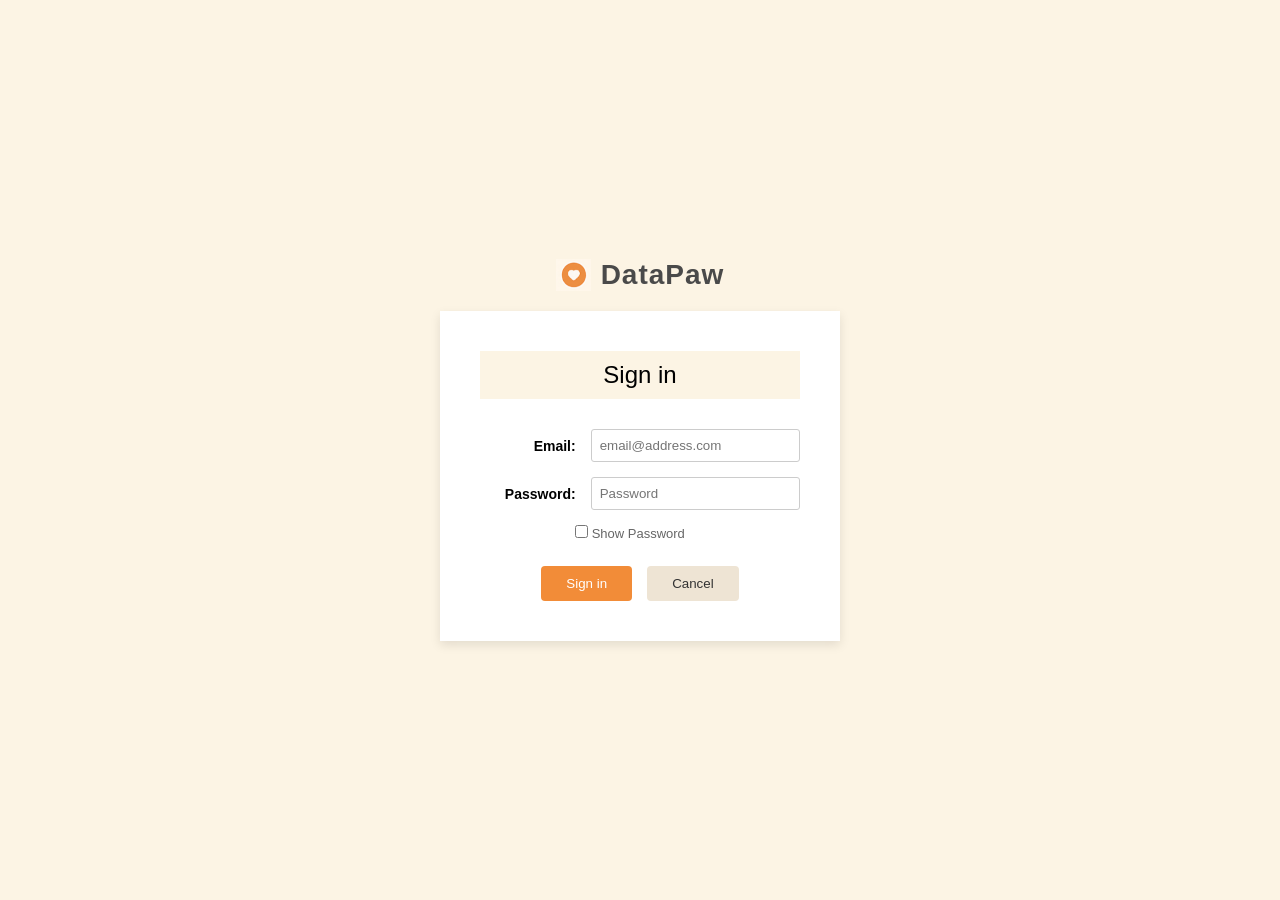
<file: pages/Sign-in/index.html>
<!DOCTYPE html>
<html lang="en">
<head>
    <meta charset="UTF-8">
    <meta name="viewport" content="width=device-width, initial-scale=1.0">
    <title>DataPaw Sign In</title>
    <link rel="stylesheet" href="style.css">
</head>
<body>
    <div class="login-container">
        <header class="logo">
            <img src="../../assets/img/logo.png" alt="DataPaw Logo" class="logo-img"> 
    <h1>DataPaw</h1>
        </header>

        <div class="card">
            <h2>Sign in</h2>
            
            <div id="message" class="message" style="display: none;"></div>
            
            <form id="loginForm">
                <div class="input-group">
                    <label for="email">Email:</label>
                    <input type="email" id="email" placeholder="email@address.com" required>
                </div>

                <div class="input-group">
                    <label for="password">Password:</label>
                    <input type="password" id="password" placeholder="Password" required>
                </div>

                <div class="checkbox-group">
                    <input type="checkbox" id="showPassword">
                    <label for="showPassword">Show Password</label>
                </div>

                <div class="button-group">
                    <button type="submit" class="btn-primary">Sign in</button>
                    <button type="reset" class="btn-secondary">Cancel</button>
                </div>
            </form>
        </div>
    </div>
    <script src="../../shared/auth.js"></script>
    <script src="script.js"></script>
</body>
</html>
</file>
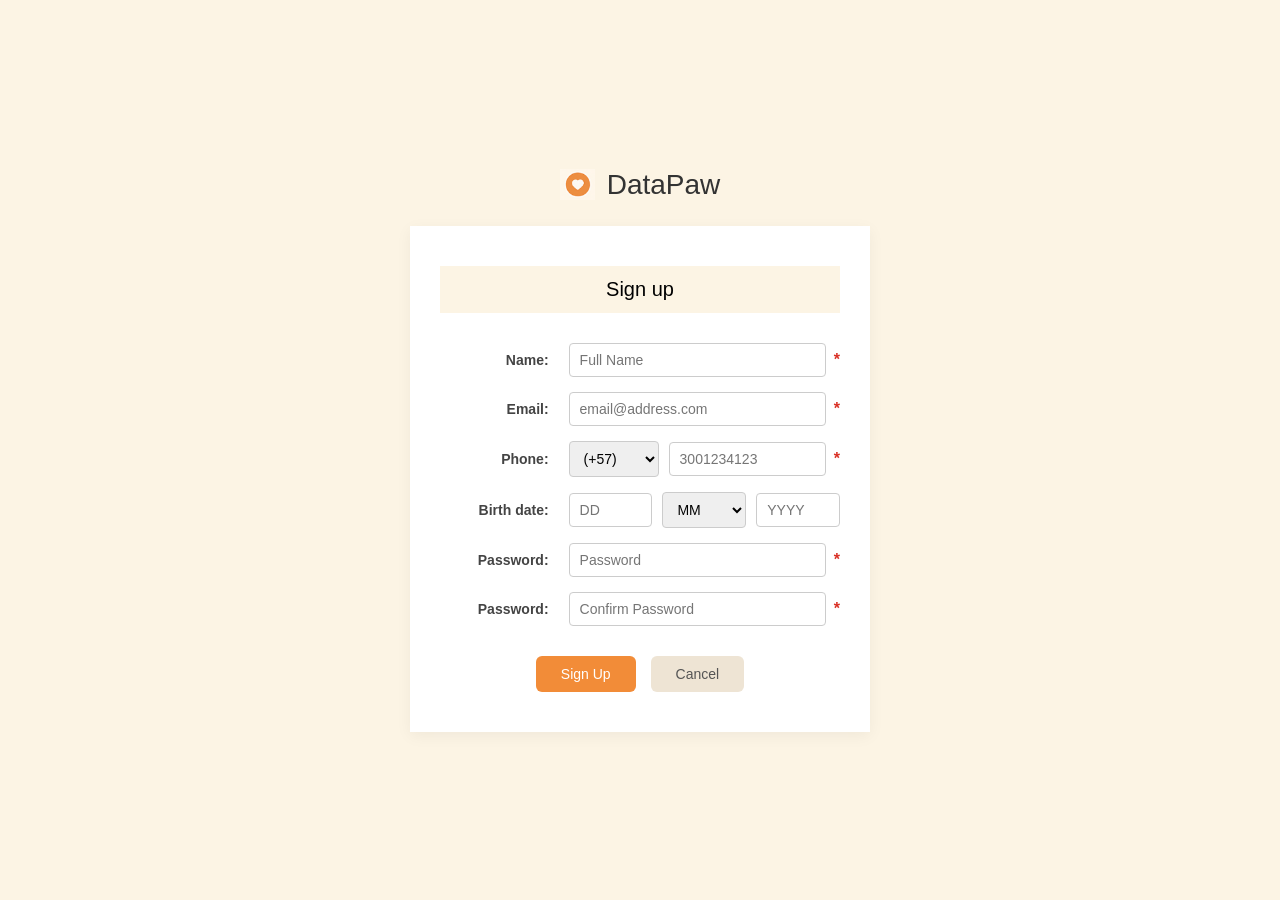
<file: pages/Sign-up/index.html>
<!DOCTYPE html>
<html lang="en">
<head>
    <meta charset="UTF-8">
    <meta name="viewport" content="width=device-width, initial-scale=1.0">
    <title>DataPaw - Sign Up</title>
    <link rel="stylesheet" href="style.css">
</head>
<body>

    <div class="login-container">
        <header class="logo">
            <img src="../../assets/img/logo.png" alt="DataPaw Logo" class="logo-img"> 
            <h1>DataPaw</h1>
        </header>

        <div class="card">
            <h2 class="form-title">Sign up</h2>
            
            <div id="message" class="message" style="display: none;"></div>
            
            <form id="signupForm">
                <div class="input-group">
                    <label for="name">Name:</label>
                    <div class="input-wrapper">
                        <input type="text" id="name" placeholder="Full Name" required>
                        <span class="required-star">*</span>
                    </div>
                </div>

                <div class="input-group">
                    <label for="email">Email:</label>
                    <div class="input-wrapper">
                        <input type="email" id="email" placeholder="email@address.com" required>
                        <span class="required-star">*</span>
                    </div>
                </div>

                <div class="input-group">
                    <label for="phone">Phone:</label>
                    <div class="multi-input">
                        <select id="country-code">
                            <option value="+57">(+57)</option>
                        </select>
                        <div class="input-wrapper">
                            <input type="tel" id="phone" placeholder="3001234123" required>
                            <span class="required-star">*</span>
                        </div>
                    </div>
                </div>

                <div class="input-group">
                    <label>Birth date:</label>
                    <div class="multi-input">
                        <input type="text" id="birthDay" placeholder="DD" maxlength="2" class="date-input">
                        <select id="birthMonth" class="date-input">
                            <option value="">MM</option>
                            <option value="01">01</option>
                            <option value="02">02</option>
                            <option value="03">03</option>
                            <option value="04">04</option>
                            <option value="05">05</option>
                            <option value="06">06</option>
                            <option value="07">07</option>
                            <option value="08">08</option>
                            <option value="09">09</option>
                            <option value="10">10</option>
                            <option value="11">11</option>
                            <option value="12">12</option>
                            </select>
                        <input type="text" id="birthYear" placeholder="YYYY" maxlength="4" class="date-input">
                    </div>
                </div>

                <div class="input-group">
                    <label for="password">Password:</label>
                    <div class="input-wrapper">
                        <input type="password" id="password" placeholder="Password" required>
                        <span class="required-star">*</span>
                    </div>
                </div>

                <div class="input-group">
                    <label for="confirm-password">Password:</label>
                    <div class="input-wrapper">
                        <input type="password" id="confirm-password" placeholder="Confirm Password" required>
                        <span class="required-star">*</span>
                    </div>
                </div>

                <div class="button-group">
                    <button type="submit" class="btn-primary">Sign Up</button>
                    <button type="reset" class="btn-secondary">Cancel</button>
                </div>
            </form>
        </div>
    </div>

    <script src="../../shared/auth.js"></script>
    <script type="module" src="./signup.js"></script>
</body>
</html>
</file>
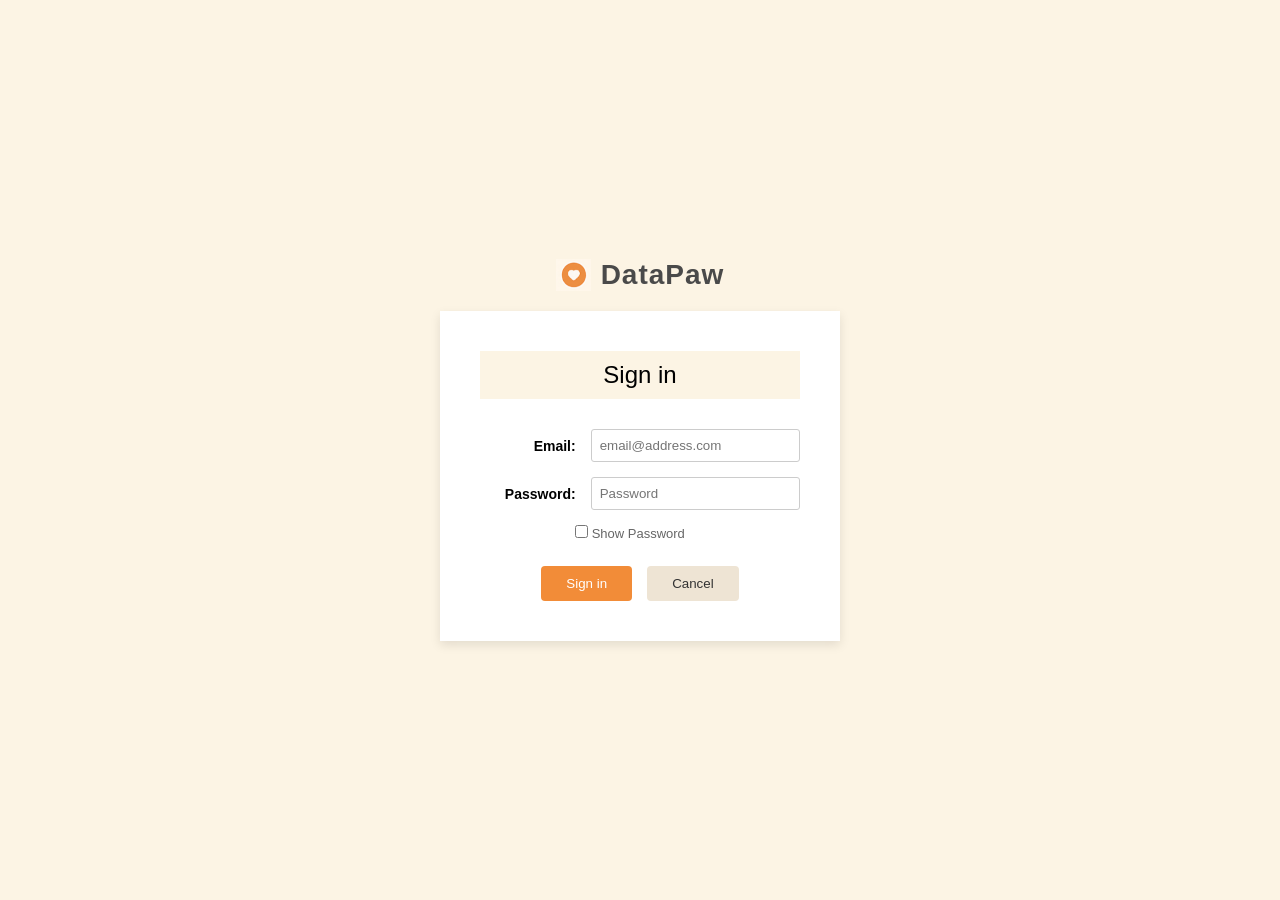
<file: pages/adoptionPage/adoption.html>
<!DOCTYPE html>
<html lang="en">
<head>
    <meta charset="UTF-8">
    <meta name="viewport" content="width=device-width, initial-scale=1.0">
    <title>Adoption Request - DataPaw</title>
    <link rel="stylesheet" href="style.css">
    <link href="https://fonts.googleapis.com/css2?family=Nunito:wght@400;600;700;800&display=swap" rel="stylesheet">
    <script src="../../shared/auth.js"></script>
</head>
<body>
    <header>
        <div class="logo-container">
            <img src="../../assets/img/logo.png" alt="DataPaw Logo">
            <span class="brand-name">DataPaw</span>
        </div>

        <nav>
            <ul>
                <li><a href="../Home/home.html">HOME</a></li>
                <li><a href="../adoptionPage/adoption.html" class="active">ADOPT</a></li>
                <li><a href="../dashboard/dashboard.html">DASHBOARD</a></li>
                <li><a href="../PerfilPage/perfil.html">PROFILE</a></li>
            </ul>
        </nav>

        <div class="auth-buttons">
            <button id="logout-nav-btn" class="btn-signin" style="display: none;">Logout</button>
            <a href="../Sign-in/index.html" id="signin-nav-btn" class="btn-signin">Sign In</a>
            <a href="../Sign-up/index.html" id="signup-nav-btn" class="btn-signup">Sign Up</a>
        </div>
    </header>

    <div class="container">
        <div class="page-header">
            <h1 class="main-title">Adoption Request</h1>
            <p class="subtitle">Find your perfect companion</p>
        </div>

        <div class="content">
            <div class="pets-section full-width">
                <h2 class="section-title">Choose a pet</h2>
                <div class="search-bar">
                    <input type="text" placeholder="Search for a name..." class="search-input">
                    <div class="filter-buttons">
                        <button class="filter-btn active">All</button>
                        <button class="filter-btn">Dogs</button>
                        <button class="filter-btn">Cats</button>
                    </div>
                </div>
                <div class="pets-grid">
                    <div class="pet-card" data-pet-id="1" data-pet-type="dog">
                        <div class="pet-image">
                            <img src="../../assets/img/golden retriever.jpg" alt="Luna - Golden Retriever">
                        </div>
                        <div class="pet-info">
                            <h3 class="pet-name">Luna</h3>
                            <p class="pet-breed">Golden Retriever</p>
                            <p class="pet-age">2 years old</p>
                        </div>
                        <button class="btn-adopt-pet" data-pet-name="Luna">Adopt</button>
                    </div>

                    <div class="pet-card" data-pet-id="2" data-pet-type="cat">
                        <div class="pet-image">
                            <img src="../../assets/img/Tabby.jpg" alt="Max - Tabby">
                        </div>
                        <div class="pet-info">
                            <h3 class="pet-name">Max</h3>
                            <p class="pet-breed">Tabby</p>
                            <p class="pet-age">1 year old</p>
                        </div>
                        <button class="btn-adopt-pet" data-pet-name="Max">Adopt</button>
                    </div>

                    <div class="pet-card" data-pet-id="3" data-pet-type="cat">
                        <div class="pet-image">
                            <img src="../../assets/img/gato descansando.png" alt="Oliver - Persian">
                        </div>
                        <div class="pet-info">
                            <h3 class="pet-name">Oliver</h3>
                            <p class="pet-breed">Persian</p>
                            <p class="pet-age">3 years old</p>
                        </div>
                        <button class="btn-adopt-pet" data-pet-name="Oliver">Adopt</button>
                    </div>

                    <div class="pet-card" data-pet-id="4" data-pet-type="dog">
                        <div class="pet-image">
                            <img src="../../assets/img/labrador.jpg" alt="Buddy - Labrador">
                        </div>
                        <div class="pet-info">
                            <h3 class="pet-name">Buddy</h3>
                            <p class="pet-breed">Labrador</p>
                            <p class="pet-age">4 years old</p>
                        </div>
                        <button class="btn-adopt-pet" data-pet-name="Buddy">Adopt</button>
                    </div>

                    <div class="pet-card" data-pet-id="5" data-pet-type="cat">
                        <div class="pet-image">
                            <img src="../../assets/img/MaineCoon.jpg" alt="Whiskers - Maine Coon">
                        </div>
                        <div class="pet-info">
                            <h3 class="pet-name">Whiskers</h3>
                            <p class="pet-breed">Maine Coon</p>
                            <p class="pet-age">5 years old</p>
                        </div>
                        <button class="btn-adopt-pet" data-pet-name="Whiskers">Adopt</button>
                    </div>

                    <div class="pet-card" data-pet-id="6" data-pet-type="dog">
                        <div class="pet-image">
                            <img src="../../assets/img/germanSherped.jpg" alt="Rocky - German Shepherd">
                        </div>
                        <div class="pet-info">
                            <h3 class="pet-name">Rocky</h3>
                            <p class="pet-breed">German Shepherd</p>
                            <p class="pet-age">6 years old</p>
                        </div>
                        <button class="btn-adopt-pet" data-pet-name="Rocky">Adopt</button>
                    </div>

                    <div class="pet-card" data-pet-id="7" data-pet-type="cat">
                        <div class="pet-image">
                            <img src="../../assets/img/Siamese.jpg" alt="Mittens - Siamese">
                        </div>
                        <div class="pet-info">
                            <h3 class="pet-name">Mittens</h3>
                            <p class="pet-breed">Siamese</p>
                            <p class="pet-age">2 years old</p>
                        </div>
                        <button class="btn-adopt-pet" data-pet-name="Mittens">Adopt</button>
                    </div>

                    <div class="pet-card" data-pet-id="8" data-pet-type="dog">
                        <div class="pet-image">
                            <img src="../../assets/img/poodle.jpg" alt="Bella - Poodle">
                        </div>
                        <div class="pet-info">
                            <h3 class="pet-name">Bella</h3>
                            <p class="pet-breed">Poodle</p>
                            <p class="pet-age">3 years old</p>
                        </div>
                        <button class="btn-adopt-pet" data-pet-name="Bella">Adopt</button>
                    </div>

                    <div class="pet-card" data-pet-id="9" data-pet-type="cat">
                        <div class="pet-image">
                            <img src="../../assets/img/gato negro.png" alt="Shadow - Black Cat">
                        </div>
                        <div class="pet-info">
                            <h3 class="pet-name">Shadow</h3>
                            <p class="pet-breed">Black Cat</p>
                            <p class="pet-age">4 years old</p>
                        </div>
                        <button class="btn-adopt-pet" data-pet-name="Shadow">Adopt</button>
                    </div>

                    <div class="pet-card" data-pet-id="10" data-pet-type="dog">
                        <div class="pet-image">
                            <img src="../../assets/img/Beagle.jpg" alt="Charlie - Beagle">
                        </div>
                        <div class="pet-info">
                            <h3 class="pet-name">Charlie</h3>
                            <p class="pet-breed">Beagle</p>
                            <p class="pet-age">1 year old</p>
                        </div>
                        <button class="btn-adopt-pet" data-pet-name="Charlie">Adopt</button>
                    </div>
                </div>
            </div>
        </div>
    </div>

    <div id="message" class="message" style="display: none;"></div>

    <script src="adoption.js"></script>    <script>
        document.addEventListener('DOMContentLoaded', function() {
            updateNavbar();
        });

        function updateNavbar() {
            const currentUser = AuthService.getCurrentUser();
            const signinBtn = document.getElementById('signin-nav-btn');
            const signupBtn = document.getElementById('signup-nav-btn');
            const logoutBtn = document.getElementById('logout-nav-btn');

            if (currentUser) {
                signinBtn.style.display = 'none';
                signupBtn.style.display = 'none';
                logoutBtn.style.display = 'inline-block';
                logoutBtn.textContent = `Logout (${currentUser.name})`;
            } else {
                signinBtn.style.display = 'inline-block';
                signupBtn.style.display = 'inline-block';
                logoutBtn.style.display = 'none';
            }

            logoutBtn.addEventListener('click', function() {
                AuthService.logout();
            });
        }
    </script></body>
</html>
</file>
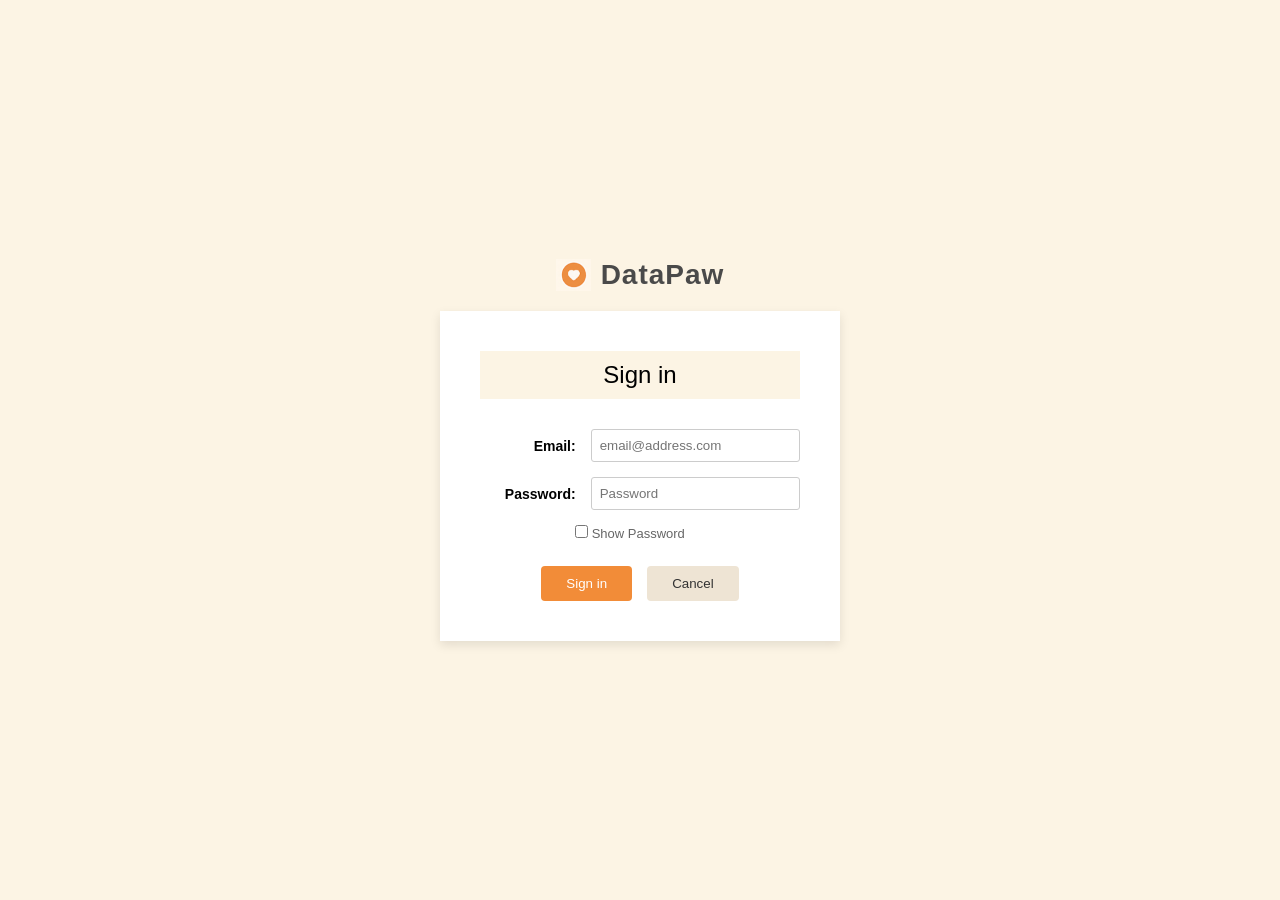
<file: pages/dashboard/dashboard.html>
<!DOCTYPE html>
<html lang="es">
<head>
  <meta charset="UTF-8">
  <meta name="viewport" content="width=device-width, initial-scale=1.0">
  <title>DataPaw - Dashboard</title>
  <link rel="stylesheet" href="style.css">
  <link href="https://fonts.googleapis.com/css2?family=Nunito:wght@400;600;700;800&display=swap" rel="stylesheet">
  <script src="../../shared/auth.js"></script>
</head>
<body>
  <header>
    <div class="logo-container">
      <img src="../../assets/img/logo.png" alt="DataPaw Logo">
      <span class="brand-name">DataPaw</span>
    </div>

    <nav>
      <ul>
        <li><a href="../Home/home.html">HOME</a></li>
        <li><a href="../adoptionPage/adoption.html">ADOPT</a></li>
        <li><a href="../dashboard/dashboard.html" class="active">DASHBOARD</a></li>
        <li><a href="../PerfilPage/perfil.html">PROFILE</a></li>
        <li id="adminLink" style="display: none;"><a href="../admin/admin.html">ADMIN</a></li>
      </ul>
    </nav>

    <div class="auth-buttons">
      <span id="welcomeMessage" class="welcome-msg"></span>
      <button class="btn btn-logout" onclick="logout()">Logout</button>
    </div>
  </header>

  <main class="dashboard-main">
    <div class="dashboard-container">
      <h1>Welcome to DataPaw</h1>
      <div class="user-actions">
        <div class="action-card">
          <h3>Adoptions</h3>
          <p>Find your perfect companion</p>
          <a href="/pages/adoptionPage/adoption.html" class="btn btn-primary">View Adoptions</a>
        </div>
        <div class="action-card">
          <h3>My Profile</h3>
          <p>Manage your personal information</p>
          <a href="/pages/PerfilPage/perfil.html" class="btn btn-primary">View Profile</a>
        </div>
        <div id="adminCard" class="action-card admin-only" style="display: none;">
          <h3>Admin Panel</h3>
          <p>Manage users and content</p>
          <a href="/pages/admin/admin.html" class="btn btn-admin">Manage</a>
        </div>
      </div>
    </div>
  </main>

  <script>
    function initDashboard() {
      if (!AuthService.requireAuth()) return;
      
      const user = AuthService.getCurrentUser();
      document.getElementById('welcomeMessage').textContent = `Hello, ${user.name}`;
      
      if (AuthService.isAdmin()) {
        document.getElementById('adminLink').style.display = 'block';
        document.getElementById('adminCard').style.display = 'block';
      }
    }

    function logout() {
      AuthService.logout();
    }

    document.addEventListener('DOMContentLoaded', initDashboard);
  </script>
</body>
</html>
</file>
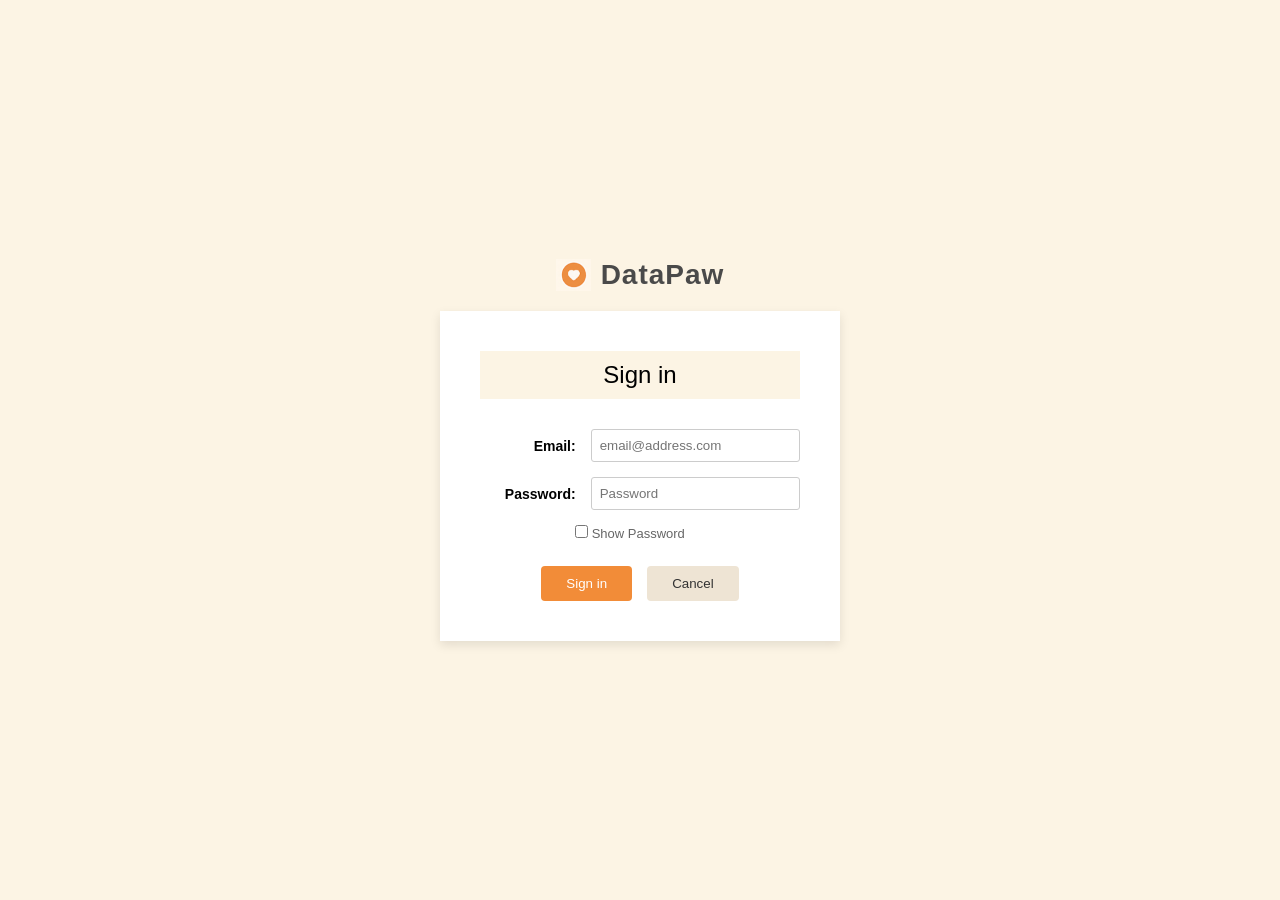
<file: pages/PerfilPage/perfil.html>
<!DOCTYPE html>
<html lang="es">

<head>
    <meta charset="UTF-8">
    <meta name="viewport" content="width=device-width, initial-scale=1.0">
    <title>Profile | Account Information</title>
    <link rel="stylesheet" href="stylePerfil.css">
    <link href="https://fonts.googleapis.com/css2?family=Nunito:wght@400;600;700&display=swap" rel="stylesheet">
    <script src="../../shared/auth.js"></script>
</head>

<body>

    <div class="profile-page-container">
        <div class="profile-card">

            <h1 class="main-title">account information</h1>

            <div class="user-header">
                <div class="user-avatar" id="user-avatar"></div>
                <div class="user-info">
                    <span class="user-name" id="display-name">Loading...</span>
                    <span class="user-email" id="display-email">Loading...</span>
                </div>
            </div>

            <hr class="separator">

            <div id="message" class="message" style="display: none;"></div>
            
            <form class="account-form" id="profile-form">

                <div class="form-field">
                    <label for="full-name">Full Name:</label>
                    <input type="text" id="full-name" name="name" required>
                </div>

                <div class="form-field">
                    <label for="email">Email:</label>
                    <input type="email" id="email" name="email" required>
                </div>

                <div class="form-field">
                    <label for="phone">Phone:</label>
                    <input type="tel" id="phone" name="phone">
                </div>

                <div class="form-field">
                    <label for="birth-date">Date of Birth:</label>
                    <input type="date" id="birth-date" name="dateOfBirth">
                </div>

                <div class="form-field">
                    <label for="role">Role:</label>
                    <input type="text" id="role" name="role" readonly>
                </div>

                <div class="form-actions">
                    <button type="submit" class="btn btn-save">Save Changes</button>
                    <button type="button" class="btn btn-cancel" id="cancel-btn">Cancel</button>
                    <button type="button" class="btn btn-logout" id="logout-btn">Logout</button>
                </div>
            </form>

            <hr class="separator">
            
            <!-- Password Change Section -->
            <div class="password-section">
                <h2 class="section-title">Change Password</h2>
                
                <form class="password-form" id="password-form">
                    <div class="form-field">
                        <label for="current-password">Current Password:</label>
                        <input type="password" id="current-password" name="currentPassword" required>
                    </div>
                    
                    <div class="form-field">
                        <label for="new-password">New Password:</label>
                        <input type="password" id="new-password" name="newPassword" required minlength="6">
                        <span class="field-hint">Minimum 6 characters</span>
                    </div>
                    
                    <div class="form-field">
                        <label for="confirm-password">Confirm New Password:</label>
                        <input type="password" id="confirm-password" name="confirmPassword" required>
                    </div>
                    
                    <div class="form-actions">
                        <button type="submit" class="btn btn-save">Change Password</button>
                        <button type="button" class="btn btn-reset" id="password-reset-btn">Reset Form</button>
                    </div>
                </form>
            </div>
        </div>
    </div>

    <script src="perfil.js"></script>
</body>

</html>
</file>
<file: pages/Sign-in/style.css>
/* General Reset */
* {
    box-sizing: border-box;
    margin: 0;
    padding: 0;
    font-family: Arial, sans-serif;
}

body {
    background-color: #fcf4e4; 
    display: flex;
    justify-content: center;
    align-items: center;
    height: 100vh;
}

.login-container {
    width: 400px;
    text-align: center;
}

/* Logo Styles DO NOT MOVEEEEEE */
.logo {
    display: flex;
    align-items: center; /* This keeps the heart and text on the same level */
    justify-content: center;
    gap: 10px; /* This creates the space between the heart and the word DataPaw */
    margin-bottom: 20px;
}

.logo-img {
    width: 35px;  /* Adjusts size */
    height: auto; /* Keeps the proportions correct also dont move*/
}

.logo h1 {
    font-size: 28px;
    color: #4a4a4a; 
    letter-spacing: 1px;
}

/* Card Styles */
.card {
    background: white;
    padding: 40px;
    box-shadow: 0 4px 10px rgba(0,0,0,0.1);
}

.card h2 {
    background-color: #fcf4e4;
    padding: 10px;
    margin-bottom: 30px;
    font-weight: normal;
}

/* Input Styles */
.input-group {
    display: flex;
    align-items: center;
    margin-bottom: 15px;
}

.input-group label {
    flex: 1;
    text-align: right;
    margin-right: 15px;
    font-size: 14px;
    font-weight: bold;
}

.input-group input {
    flex: 2;
    padding: 8px;
    border: 1px solid #ccc;
    border-radius: 3px;
}

.checkbox-group {
    margin: 10px 0 25px 95px; 
    text-align: left;
    font-size: 13px;
    color: #666;
}

/* Buttons */
.button-group {
    display: flex;
    justify-content: center;
    gap: 15px;
}

button {
    padding: 10px 25px;
    border: none;
    border-radius: 4px;
    cursor: pointer;
}

.btn-primary {
    background-color: #f28c38; 
    color: white;
}

.btn-secondary {
    background-color: #eee4d4;
    color: #333;
}

.message {
    padding: 12px;
    margin-bottom: 20px;
    border-radius: 4px;
    text-align: center;
    font-weight: 500;
}

.message.success {
    background-color: #d4edda;
    color: #155724;
    border: 1px solid #c3e6cb;
}

.message.error {
    background-color: #f8d7da;
    color: #721c24;
    border: 1px solid #f5c6cb;
}
</file>
<file: pages/Sign-up/style.css>
/* Reset and Base Styles */
* {
    box-sizing: border-box;
    margin: 0;
    padding: 0;
    font-family: 'Segoe UI', Tahoma, Geneva, Verdana, sans-serif;
}

body {
    background-color: #fcf4e4;
    display: flex;
    justify-content: center;
    align-items: center;
    min-height: 100vh;
}

.login-container {
    width: 100%;
    max-width: 500px;
    padding: 20px;
}

/* Logo Alignment */
.logo {
    display: flex;
    align-items: center;
    justify-content: center;
    gap: 12px;
    margin-bottom: 25px;
}

.logo-img {
    width: 35px;
    height: auto;
}

.logo h1 {
    font-size: 28px;
    color: #333;
    font-weight: 500;
}

/* The White Card */
.card {
    background: white;
    padding: 40px 30px;
    box-shadow: 0 4px 15px rgba(0,0,0,0.05);
}

.form-title {
    background-color: #fcf4e4;
    text-align: center;
    padding: 12px;
    margin-bottom: 30px;
    font-weight: 500;
    font-size: 20px;
}

/* Form Layout Logic */
.input-group {
    display: flex;
    align-items: center;
    margin-bottom: 15px;
}

.input-group label {
    flex: 1; /* Label takes up 30% of the row */
    text-align: right;
    margin-right: 20px;
    font-size: 14px;
    font-weight: 600;
    color: #444;
}

.input-wrapper, .multi-input {
    flex: 2.5; /* Input takes up 70% of the row */
    display: flex;
    align-items: center;
}

input, select {
    width: 100%;
    padding: 8px 10px;
    border: 1px solid #ccc;
    border-radius: 4px;
    font-size: 14px;
    outline: none;
}

input:focus {
    border-color: #f28c38;
}

/* Specialized Inputs */
.multi-input {
    gap: 10px;
}

#country-code {
    width: 90px;
}

.date-input {
    width: 33%;
}

.required-star {
    color: #d93025;
    margin-left: 8px;
    font-weight: bold;
}

/* Buttons */
.button-group {
    display: flex;
    justify-content: center;
    gap: 15px;
    margin-top: 30px;
}

button {
    padding: 10px 25px;
    border: none;
    border-radius: 6px;
    cursor: pointer;
    font-size: 14px;
    transition: 0.2s;
}

.btn-primary {
    background-color: #f28c38; 
    color: white;
}

.btn-primary:hover {
    background-color: #e07b2a;
}

.btn-secondary {
    background-color: #eee4d4;
    color: #555;
}

.btn-secondary:hover {
    background-color: #e5dac6;
}

.message {
    padding: 12px;
    margin-bottom: 20px;
    border-radius: 4px;
    text-align: center;
    font-weight: 500;
}

.message.success {
    background-color: #d4edda;
    color: #155724;
    border: 1px solid #c3e6cb;
}

.message.error {
    background-color: #f8d7da;
    color: #721c24;
    border: 1px solid #f5c6cb;
}
</file>
<file: pages/adoptionPage/style.css>
:root {
    --primary-orange: #F28A34;
    --secondary-orange: #FFE4C6;
    --light-bg: #F8EEDD;
    --footer-bg: #2C2C2C;
    --text-white: #ffffff;
    --text-black: #000000;
}

* {
    margin: 0;
    padding: 0;
    box-sizing: border-box;
}

body {
    font-family: 'Nunito', sans-serif;
    background-color: var(--light-bg);
    padding: 0;
}

header {
    background-color: var(--light-bg);
    display: flex;
    justify-content: space-between;
    align-items: center;
    padding: 15px 5%;
    position: sticky;
    top: 0;
    z-index: 100;
    box-shadow: 0 2px 4px rgba(0,0,0,0.1);
}

.logo-container {
    display: flex;
    align-items: center;
    gap: 10px;
    font-weight: bold;
    font-size: 1.5rem;
    color: var(--text-black);
}

.logo-container img {
    height: 40px;
    width: auto;
}

.brand-name {
    font-weight: 700;
    color: var(--text-black);
}

nav ul {
    list-style: none;
    display: flex;
    gap: 30px;
}

nav a {
    text-decoration: none;
    color: var(--text-black);
    font-weight: bold;
    transition: color 0.3s ease;
}

nav a:hover,
nav a.active {
    color: var(--primary-orange);
}

.auth-buttons {
    display: flex;
    gap: 10px;
}

.auth-buttons button,
.auth-buttons a {
    border: none;
    font-weight: bold;
    cursor: pointer;
    text-decoration: none;
    padding: 8px 20px;
    border-radius: 4px;
    transition: background-color 0.3s ease;
}

.btn-signin {
    background-color: var(--secondary-orange);
    color: var(--text-black);
}

.btn-signin:hover {
    background-color: #f7dbb8;
}

.btn-signup {
    background-color: var(--primary-orange);
    color: var(--text-white);
}

.btn-signup:hover {
    background-color: #d87424;
}

.container {
    max-width: 1200px;
    margin: 0 auto;
    padding: 40px 20px;
}

.page-header {
    text-align: center;
    margin-bottom: 40px;
}

.main-title {
    font-size: 48px;
    font-weight: 800;
    color: var(--text-black);
    margin-bottom: 10px;
}

.subtitle {
    font-size: 18px;
    color: #666;
    margin-bottom: 0;
}

.content {
    display: grid;
    grid-template-columns: 1fr 2fr;
    gap: 30px;
}

.pets-section.full-width {
    grid-column: 1 / -1;
}

.form-section,
.pets-section {
    background-color: var(--text-white);
    padding: 30px;
    border-radius: 12px;
    box-shadow: 0 2px 8px rgba(242, 138, 52, 0.1);
}

.section-title {
    font-size: 28px;
    font-weight: 700;
    color: var(--text-black);
    margin-bottom: 20px;
}

.input-field {
    width: 100%;
    padding: 12px 16px;
    margin-bottom: 15px;
    background-color: var(--text-white);
    border: 1px solid #E6E6E6;
    border-radius: 8px;
    font-family: 'Nunito', sans-serif;
    font-size: 14px;
    color: var(--footer-bg);
}

.input-field::placeholder {
    color: #CCCCCC;
}

.input-field:focus {
    outline: none;
    border-color: var(--primary-orange);
}
    border-color: #D87424;
}

.textarea-field {
    min-height: 80px;
    resize: vertical;
}

.button-group {
    display: flex;
    gap: 10px;
    margin-top: 20px;
}

.btn-adopt {
    flex: 1;
    padding: 12px 24px;
    background-color: var(--primary-orange);
    color: var(--text-white);
    border: none;
    border-radius: 8px;
    font-family: 'Nunito', sans-serif;
    font-size: 16px;
    font-weight: 600;
    cursor: pointer;
    transition: background-color 0.3s;
}

.btn-adopt:hover {
    background-color: #d87424;
}

.btn-cancel {
    flex: 1;
    padding: 12px 24px;
    background-color: var(--secondary-orange);
    color: var(--text-black);
    border: 1px solid #E6E6E6;
    border-radius: 8px;
    font-family: 'Nunito', sans-serif;
    font-size: 16px;
    font-weight: 600;
    cursor: pointer;
    transition: background-color 0.3s;
}

.btn-cancel:hover {
    background-color: #F5D9B3;
}

.search-bar {
    display: flex;
    gap: 10px;
    margin-bottom: 20px;
    align-items: center;
}

.search-input {
    flex: 1;
    padding: 12px 16px;
    background-color: white;
    border: 1px solid #E6E6E6;
    border-radius: 8px;
    font-family: 'Nunito', sans-serif;
    font-size: 14px;
}

.search-input::placeholder {
    color: #CCCCCC;
}

.filter-buttons {
    display: flex;
    gap: 10px;
}

.filter-btn {
    padding: 10px 24px;
    background-color: #FFE4C6;
    color: #000000;
    border: 1px solid #E6E6E6;
    border-radius: 8px;
    font-family: 'Nunito', sans-serif;
    font-size: 14px;
    font-weight: 600;
    cursor: pointer;
    transition: all 0.3s;
}

.filter-btn.active {
    background-color: #F28A34;
    color: white;
    border-color: #F28A34;
}

.filter-btn:hover {
    background-color: #F5D9B3;
}

.filter-btn.active:hover {
    background-color: #D87424;
}

.pets-grid {
    display: grid;
    grid-template-columns: repeat(4, 1fr);
    gap: 20px;
}

.pets-section.full-width .pets-grid {
    grid-template-columns: repeat(5, 1fr);
}

.pet-card {
    background-color: white;
    border: 1px solid #E6E6E6;
    border-radius: 12px;
    overflow: hidden;
    box-shadow: 0 2px 6px rgba(216, 116, 36, 0.08);
}

.pet-image {
    width: 100%;
    height: 180px;
    overflow: hidden;
}

.pet-image img {
    width: 100%;
    height: 100%;
    object-fit: cover;
}

.pet-info {
    padding: 15px;
}

.pet-name {
    font-size: 18px;
    font-weight: 700;
    color: #000000;
    margin-bottom: 5px;
}

.pet-breed {
    font-size: 14px;
    color: #2C2C2C;
    margin-bottom: 3px;
}

.pet-age {
    font-size: 12px;
    color: #2C2C2C;
    margin-bottom: 15px;
}

.btn-adopt-pet {
    width: calc(100% - 30px);
    margin: 0 15px 15px;
    padding: 10px;
    background-color: var(--primary-orange);
    color: var(--text-white);
    border: none;
    border-radius: 8px;
    font-family: 'Nunito', sans-serif;
    font-size: 14px;
    font-weight: 600;
    cursor: pointer;
    transition: background-color 0.3s;
}

.btn-adopt-pet:hover {
    background-color: #d87424;
}

.btn-adopt-pet.adopted {
    background-color: #6c757d;
    cursor: pointer;
    opacity: 0.8;
}

.btn-adopt-pet.adopted:hover {
    background-color: #5a6268;
    opacity: 1;
}

.btn-adopt-pet.adopted:disabled {
    cursor: not-allowed;
    opacity: 0.5;
}

.btn-adopt-pet.adopted:disabled:hover {
    background-color: #6c757d;
}

.message {
    position: fixed;
    top: 20px;
    right: 20px;
    padding: 15px 25px;
    border-radius: 8px;
    font-weight: 600;
    font-size: 14px;
    z-index: 1000;
    min-width: 300px;
    text-align: center;
}

.message.success {
    background-color: #d4edda;
    color: #155724;
    border: 1px solid #c3e6cb;
}

.message.error {
    background-color: #f8d7da;
    color: #721c24;
    border: 1px solid #f5c6cb;
}

.message.info {
    background-color: #d1ecf1;
    color: #0c5460;
    border: 1px solid #bee5eb;
}

@media (max-width: 968px) {
    header {
        flex-direction: column;
        gap: 20px;
        padding: 20px 5%;
    }

    nav ul {
        gap: 20px;
    }

    .content {
        grid-template-columns: 1fr;
    }

    .pets-section.full-width .pets-grid {
        grid-template-columns: repeat(3, 1fr);
    }

    .pets-grid {
        grid-template-columns: repeat(2, 1fr);
    }
}

@media (max-width: 640px) {
    header {
        padding: 15px 3%;
    }

    .logo-container {
        font-size: 1.2rem;
    }

    .logo-container img {
        height: 30px;
    }

    nav ul {
        gap: 15px;
        font-size: 14px;
    }

    .auth-buttons button,
    .auth-buttons a {
        padding: 6px 15px;
        font-size: 12px;
    }

    .main-title {
        font-size: 36px;
    }

    .pets-section.full-width .pets-grid {
        grid-template-columns: repeat(2, 1fr);
    }

    .pets-grid {
        grid-template-columns: 1fr;
    }
}
</file>
<file: pages/dashboard/style.css>
:root {
  --primary-orange: #F28A34;
  --secondary-orange: #FFE4C6;
  --light-bg: #F8EEDD;
  --footer-bg: #2C2C2C;
  --text-white: #ffffff;
  --text-black: #000000;
}

* {
  margin: 0;
  padding: 0;
  box-sizing: border-box;
}

body {
  font-family: 'Nunito', sans-serif;
  line-height: 1.6;
  color: var(--text-black);
  background-color: var(--light-bg);
}

header {
  background-color: var(--light-bg);
  display: flex;
  justify-content: space-between;
  align-items: center;
  padding: 15px 5%;
  position: sticky;
  top: 0;
  z-index: 100;
  box-shadow: 0 2px 4px rgba(0,0,0,0.1);
}

.logo-container {
  display: flex;
  align-items: center;
  gap: 10px;
  font-weight: bold;
  font-size: 1.5rem;
  color: var(--text-black);
}

.logo-container img {
  height: 40px;
  width: auto;
}

.brand-name {
  font-weight: 700;
  color: var(--text-black);
}

nav ul {
  list-style: none;
  display: flex;
  gap: 30px;
}

nav a {
  text-decoration: none;
  color: var(--text-black);
  font-weight: bold;
  transition: color 0.3s ease;
}

nav a:hover,
nav a.active {
  color: var(--primary-orange);
}

.auth-buttons {
  display: flex;
  align-items: center;
  gap: 15px;
}

.welcome-msg {
  font-weight: 500;
  color: var(--text-black);
  margin-right: 10px;
}

.btn {
  padding: 10px 20px;
  border: none;
  border-radius: 5px;
  text-decoration: none;
  font-weight: 600;
  cursor: pointer;
  transition: all 0.3s;
  display: inline-block;
  text-align: center;
  font-family: 'Nunito', sans-serif;
}

.btn-logout {
  background-color: #dc3545;
  color: var(--text-white);
}

.btn-logout:hover {
  background-color: #c82333;
}

.btn-primary {
  background-color: var(--primary-orange);
  color: var(--text-white);
}

.btn-primary:hover {
  background-color: #d87424;
}

.btn-admin {
  background-color: #28a745;
  color: var(--text-white);
}

.btn-admin:hover {
  background-color: #218838;
}

.dashboard-main {
  padding: 40px 20px;
  min-height: calc(100vh - 80px);
}

.dashboard-container {
  max-width: 1200px;
  margin: 0 auto;
  text-align: center;
}

.dashboard-container h1 {
  font-size: 2.5rem;
  margin-bottom: 40px;
  color: var(--text-black);
  font-weight: 800;
}

.user-actions {
  display: grid;
  grid-template-columns: repeat(auto-fit, minmax(300px, 1fr));
  gap: 30px;
  margin-top: 40px;
}

.action-card {
  background: var(--text-white);
  padding: 30px;
  border-radius: 12px;
  box-shadow: 0 3px 15px rgba(242, 138, 52, 0.1);
  transition: transform 0.3s, box-shadow 0.3s;
}

.action-card:hover {
  transform: translateY(-5px);
  box-shadow: 0 6px 25px rgba(242, 138, 52, 0.15);
}

.action-card h3 {
  font-size: 1.5rem;
  margin-bottom: 15px;
  color: var(--text-black);
  font-weight: 700;
}

.action-card p {
  color: #666;
  margin-bottom: 20px;
  font-size: 1rem;
}

@media (max-width: 768px) {
  header {
    flex-direction: column;
    gap: 20px;
    padding: 20px 5%;
  }

  nav ul {
    gap: 15px;
    font-size: 0.9rem;
  }

  .logo-container {
    font-size: 1.2rem;
  }

  .logo-container img {
    height: 30px;
  }

  .dashboard-container h1 {
    font-size: 2rem;
  }

  .user-actions {
    grid-template-columns: 1fr;
  }

  .auth-buttons {
    flex-direction: column;
    gap: 10px;
  }
}
</file>
<file: pages/PerfilPage/stylePerfil.css>
:root {
    --color-background: #F8EEDD; 
    --color-primary: #F28A34; 
    --color-primary-dark: #D87424; 
    --color-secondary-bg: #FFE4C6; 
    --color-text-dark: #2C2C2C; 
    --color-text-light: #767676; 
    --color-input-bg: #E6E6E6; 
    --color-white: #FFFFFF;
}


* {
    box-sizing: border-box;
    margin: 0;
    padding: 0;
}

body {
    font-family: 'Nunito', sans-serif;
    background-color: var(--color-background);
    color: var(--color-text-dark);
    display: flex;
    justify-content: center; 
    align-items: center; 
    min-height: 100vh;
    padding: 20px;
}

/*CONTENEDOR PRINCIPAL */
.profile-card {
    background-color: var(--color-white);
    padding: 40px;
    border-radius: 8px;
    box-shadow: 0 4px 10px rgba(0, 0, 0, 0.1);
    max-width: 500px; 
    width: 100%;
}

.main-title {
    font-size: 2.2rem;
    font-weight: 600;
    text-align: center;
    text-transform: uppercase;
    margin-bottom: 40px;
    color: var(--color-text-dark);
}

.user-header {
    display: flex;
    align-items: center;
    margin-bottom: 30px;
}

.user-avatar {
    width: 60px;
    height: 60px;
    border-radius: 50%;
    background-color: #E6E6E6; 
    margin-right: 15px;
    display: flex;
    justify-content: center;
    align-items: center;
    font-size: 0.7rem;
    color: var(--color-text-light);
}

.user-info {
    display: flex;
    flex-direction: column;
}

.user-name {
    font-size: 1.5rem;
    font-weight: 700;
    color: var(--color-text-dark);
}

.user-email {
    font-size: 0.9rem;
    color: var(--color-text-light);
}

.separator {
    border: none;
    border-top: 1px solid var(--color-input-bg);
    margin-bottom: 30px;
}

.account-form {
    display: flex;
    flex-direction: column; 
}

.form-field {
    display: flex;
    align-items: center;
    margin-bottom: 15px;
    flex-wrap: wrap; 
}

.form-field label {
    flex: 0 0 30%; 
    text-align: right;
    padding-right: 15px;
    font-weight: 600;
    color: var(--color-text-dark);
}

.form-field input[type="text"],
.form-field input[type="email"],
.form-field input[type="date"],
.form-field input[type="tel"] {
    flex: 1 1 65%; 
    padding: 10px;
    border: none;
    background-color: var(--color-input-bg);
    border-radius: 5px;
    font-size: 1rem;
    color: var(--color-text-dark);
    min-width: 0; 
}

@media (max-width: 500px) {
    .profile-card {
        padding: 20px;
    }

    .main-title {
        font-size: 1.8rem;
        margin-bottom: 30px;
    }
    
    .user-header {
        justify-content: center;
    }

    .form-field {
        align-items: flex-start;
    }

    .form-field label {
        flex: 1 1 100%; 
        text-align: left; 
        padding-right: 0;
        margin-bottom: 5px; 
    }

    .form-field input {
        flex: 1 1 100%; 
    }

    .form-actions {
        flex-direction: column;
        gap: 10px;
        margin-top: 30px;
    }

    .btn {
        width: 100%;
    }
}

.form-actions {
    display: flex;
    justify-content: center;
    gap: 20px;
    margin-top: 40px;
}

.btn {
    padding: 10px 30px;
    border: none;
    border-radius: 5px;
    cursor: pointer;
    font-weight: 600;
    transition: background-color 0.2s;
    font-size: 1rem;
    min-width: 100px;
}

.btn-save {
    background-color: var(--color-primary);
    color: var(--color-text-dark);
}

.btn-save:hover {
    background-color: var(--color-primary-dark);
}

.btn-cancel {
    background-color: var(--color-secondary-bg);
    color: var(--color-text-dark);
}

.btn-cancel:hover {
    background-color: #f7e6d0; 
}

.btn-logout {
    background-color: #dc3545;
    color: white;
}

.btn-logout:hover {
    background-color: #c82333;
}

.message {
    padding: 15px;
    margin-bottom: 20px;
    border-radius: 5px;
    text-align: center;
    font-weight: 600;
}

.message.success {
    background-color: #d4edda;
    color: #155724;
    border: 1px solid #c3e6cb;
}

.message.error {
    background-color: #f8d7da;
    color: #721c24;
    border: 1px solid #f5c6cb;
}

.message.info {
    background-color: #d1ecf1;
    color: #0c5460;
    border: 1px solid #bee5eb;
}

.user-avatar {
    background: linear-gradient(135deg, var(--color-primary), var(--color-primary-dark));
    color: white;
    font-weight: 700;
    font-size: 1.5rem;
}

#role {
    background-color: #f8f9fa;
    cursor: not-allowed;
}

/* Password Section Styles */
.password-section {
    margin-top: 30px;
    padding-top: 30px;
    border-top: 1px solid var(--color-input-bg);
}

.section-title {
    font-size: 1.5rem;
    font-weight: 600;
    color: var(--color-text-dark);
    margin-bottom: 25px;
    text-align: center;
}

.password-form {
    display: flex;
    flex-direction: column;
}

.form-field input[type="password"] {
    flex: 1 1 65%;
    padding: 10px;
    border: none;
    background-color: var(--color-input-bg);
    border-radius: 5px;
    font-size: 1rem;
    color: var(--color-text-dark);
    min-width: 0;
}

.field-hint {
    font-size: 0.8rem;
    color: var(--color-text-light);
    margin-top: 5px;
    flex: 1 1 100%;
    text-align: left;
    padding-left: calc(30% + 15px);
}

.btn-reset {
    background-color: #6c757d;
    color: white;
}

.btn-reset:hover {
    background-color: #545b62;
}

/* Mobile adjustments for password section */
@media (max-width: 500px) {
    .password-section {
        margin-top: 20px;
        padding-top: 20px;
    }
    
    .section-title {
        font-size: 1.3rem;
        margin-bottom: 20px;
    }
    
    .field-hint {
        padding-left: 0;
        margin-top: 5px;
    }
}
</file>
